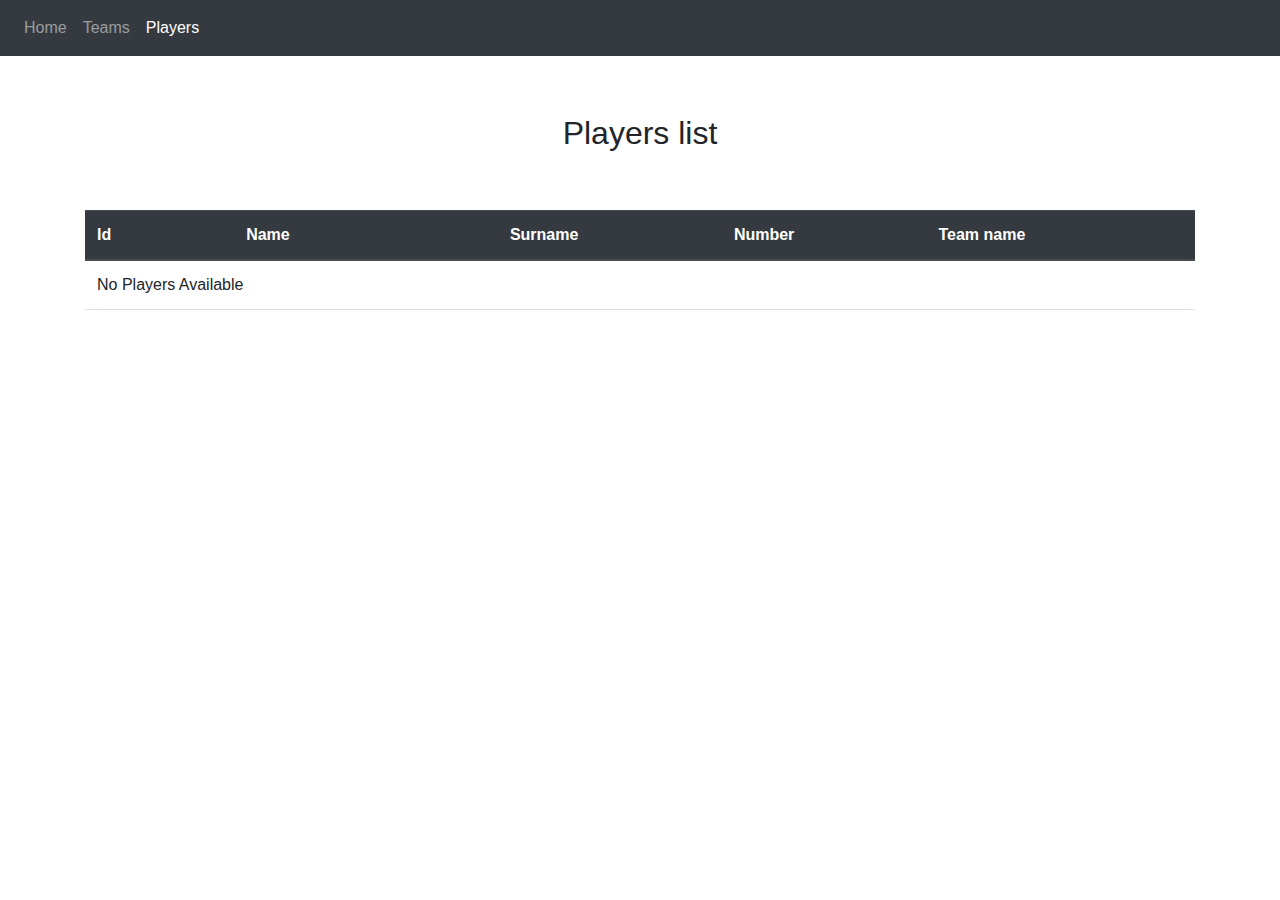
<file: src/main/resources/templates/players-in-team.html>
<!doctype html>
<html lang="en" xmlns:th="http://www.thymeleaf.org">
<head>
    <!-- Required meta tags -->
    <meta charset="utf-8">
    <meta content="width=device-width, initial-scale=1, shrink-to-fit=no" name="viewport">

    <title>Players</title>

    <!-- Bootstrap CSS -->
    <link crossorigin="anonymous" href="https://cdn.jsdelivr.net/npm/bootstrap@4.4.1/dist/css/bootstrap.min.css"
          integrity="sha384-Vkoo8x4CGsO3+Hhxv8T/Q5PaXtkKtu6ug5TOeNV6gBiFeWPGFN9MuhOf23Q9Ifjh" rel="stylesheet">

    <link media="all" rel="stylesheet" th:href="@{/styles.css}" type="text/css"/>

</head>
<body>
<nav class="navbar navbar-expand-lg navbar navbar-dark bg-dark">
    <div class="collapse navbar-collapse" id="navbarNav">
        <ul class="navbar-nav">
            <li class="nav-item">
                <a class="nav-link" href="/">Home </a>
            </li>
            <li class="nav-item">
                <a class="nav-link" href="/teams">Teams</a>
            </li>
            <li class="nav-item active">
                <a class="nav-link" href="/players">Players</a>
            </li>
        </ul>
    </div>
</nav>
<div class="container d-flex align-items-center flex-column mb-4">
    <h1 style="margin-top: 50px"><span th:text="${teamName}"></span></h1>
    <h2>Players list</h2>
    <table class="table" style="margin-top: 50px">
        <thead class="thead-dark">
        <tr>
            <th scope="col">Id</th>
            <th scope="col">Name</th>
            <th scope="col">Surname</th>
            <th scope="col">Number</th>
            <th scope="col">Team name</th>
        </tr>
        </thead>
        <tbody>
        <tr th:if="${players.empty}">
            <td colspan="2"> No Players Available</td>
        </tr>
        <tr th:each="player : ${players}">
            <td th:text="${player.id}"></td>
            <td th:text="${player.name}"></td>
            <td th:text="${player.surname}"></td>
            <td th:text="${player.number} == null ? '' : ${player.number}"></td>
            <td th:text="${player.teamName} == null ? '' : ${player.teamName}"></td>
        </tr>
        </tbody>
    </table>

</div>

<footer id="footer">
    <h4 style="color:white; font-size: 12px;">Team management app</h4>
</footer>

<script crossorigin="anonymous"
        integrity="sha384-wfSDF2E50Y2D1uUdj0O3uMBJnjuUD4Ih7YwaYd1iqfktj0Uod8GCExl3Og8ifwB6"
        src="https://cdn.jsdelivr.net/npm/bootstrap@4.4.1/dist/js/bootstrap.min.js"></script>
</body>
</html>
</file>
